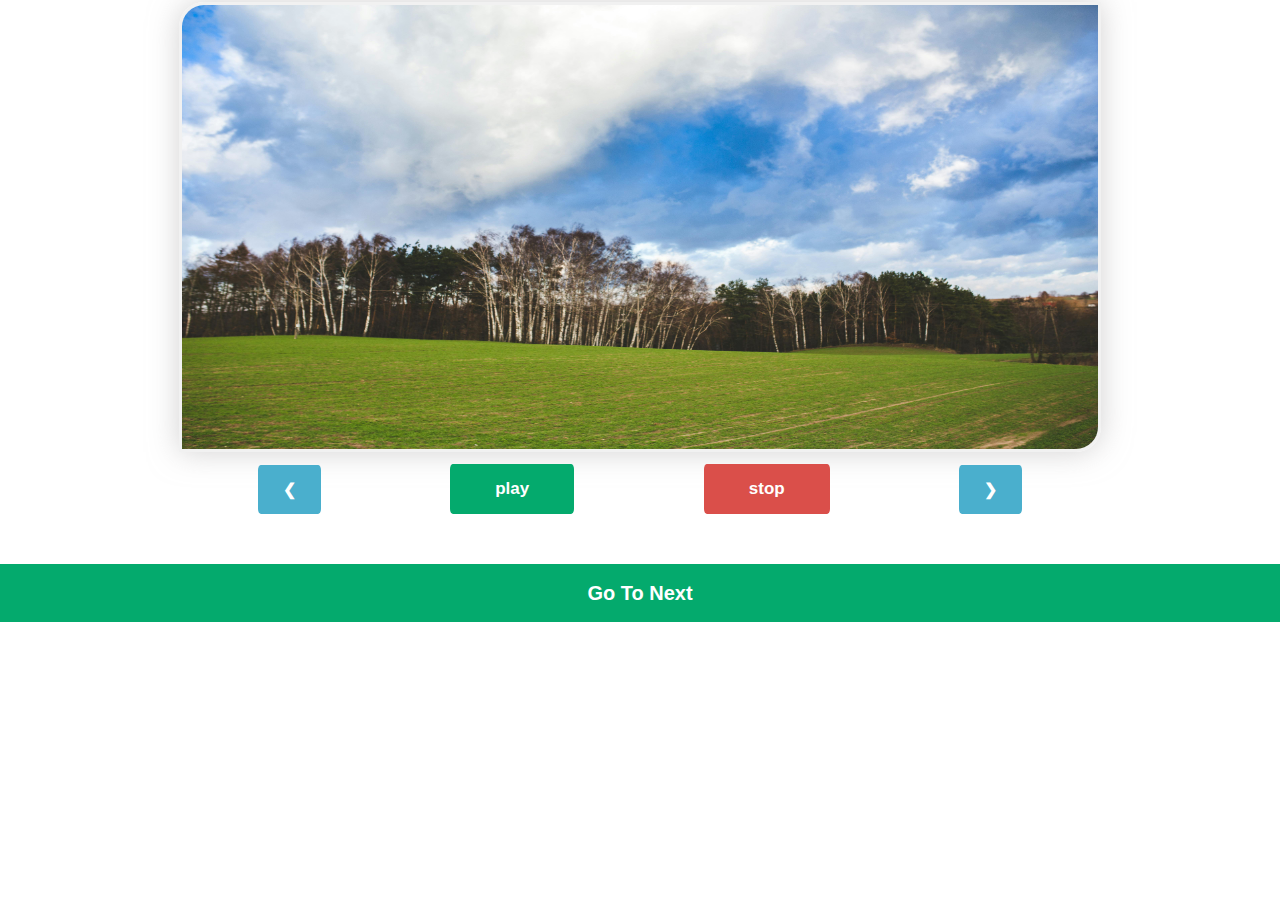
<file: index.html>
<!DOCTYPE html>
<html lang="en">
  <head>
    <meta charset="UTF-8" />
    <meta name="viewport" content="width=device-width, initial-scale=1.0" />
    <title>Automatic slider</title>
    <link rel="stylesheet" href="./style.css" />
  </head>
  <body> 
    <div class="slider">
      <img id="imageSlider" src="./images/slider/1.jpg" alt="">
      <div class="buttons">
        <button onclick="prevImage()" id="prevBtn">❮</button>
        <button onclick="start()" id="play">play</button>
        <button onclick="stop()" id="stop">stop</button>
       <button onclick="nextImage()" id="nextBtn">❯</button>
      </div>
    </div>
    <div id="goNext">
      <button onclick="openTLPage()" class="nextBtnStyle" id="traffic">
        Go To Next
      </button>
    </div>
    <script src="./master.js"></script>
  </body>
</html>
</file>
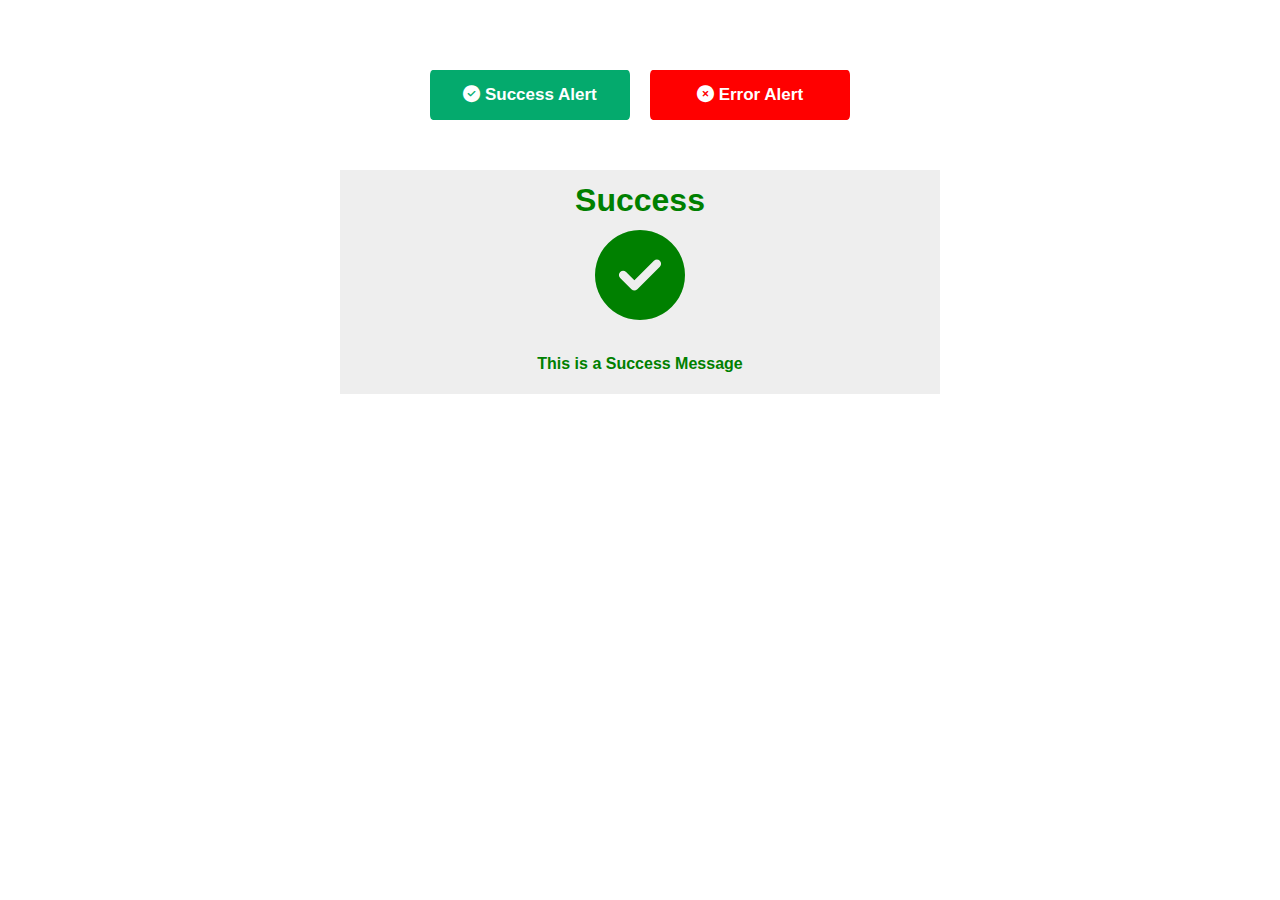
<file: alertPage.html>
<!DOCTYPE html>
<html lang="en">
  <head>
    <meta charset="UTF-8" />
    <meta name="viewport" content="width=device-width, initial-scale=1.0" />
    <title>Alert Message</title>
    <link
      rel="stylesheet"
      href="https://cdnjs.cloudflare.com/ajax/libs/font-awesome/6.1.1/css/all.min.css"
    />
    <link rel="stylesheet" href="./style.css" />
  </head>
  <body>
    <div class="container">
      <div class="alertB">
        <button id="success" onclick="succAlert()">
          <i
            id="successIcon"
            class="fas fa-check-circle"
            style="color: white"
          ></i>
           Success Alert
        </button>
        <button id="error" onclick="errorAlert()">
          <i
            id="errorIcon"
            class="fas fa-times-circle"
            style="color: white"
          ></i> Error Alert</button>
      </div>
      <div class="message" id="message">
        <h1 id="myH1">Success</h1>
        <i
          id="Icon"
          class="fas fa-check-circle"
        ></i>
        <p id="myP">This is a Success Message</p>
      </div>
    </div>
    <script src="./master.js"></script>
  </body>
</html>
</file>
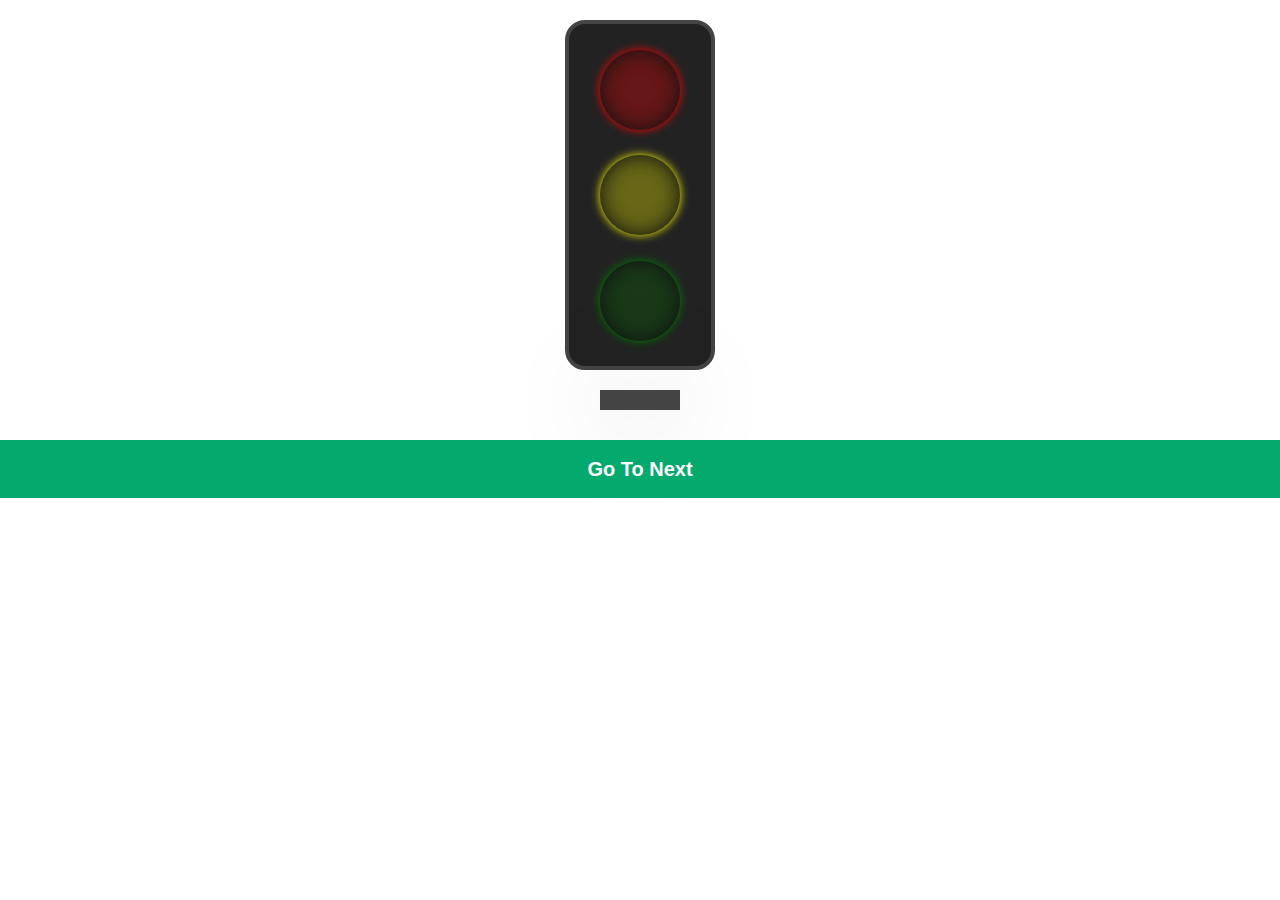
<file: trafficLights.html>
<!DOCTYPE html>
<html lang="en">
  <head>
    <meta charset="UTF-8" />
    <meta name="viewport" content="width=device-width, initial-scale=1.0" />
    <title>Traffic Lights</title>
    <link rel="stylesheet" href="./style.css" />
  </head>
  <body>
    <div class="trafficLight">
      <div id="red" class="red"></div>
      <div id="yellow" class="yellow"></div>
      <div id="green" class="green"></div>
    </div>
    <p id="state"></p>
    <div id="goNext">
      <button onclick="openAlertPage()" class="nextBtnStyle" id="nextPageBtn">
        Go To Next
      </button>
    </div>
    <script src="./master.js"></script>
  </body>
</html>
</file>
<file: style.css>
* {
  margin: 0;
  padding: 0;
  font-family: Arial, Helvetica, sans-serif;
  box-sizing: border-box;
}
:root {
  --main-color: #04aa6d;
}
.slider {
  width: 80%;
  display: flex;
  flex-direction: column;
  justify-content: center;
  overflow: auto;
  margin: 0 auto;
}
.slider img {
  width: 90%;
  height: 450px;
  margin: 2px auto;
  margin-bottom: 12px;
  border: 3px solid #f1f1f1;
  border-radius: 25px 0 25px 0;
  -webkit-border-radius: 25px 0 25px 0;
  -moz-border-radius: 25px 0 25px 0;
  -ms-border-radius: 25px 0 25px 0;
  -o-border-radius: 25px 0 25px 0;
  box-shadow: 0px 0px 30px #afaeae91;
}
.buttons {
  display: flex;
  justify-content: space-evenly;
  margin-bottom: 20px;
}
.buttons #prevBtn,
#nextBtn {
  background-color: #4aafcd;
  color: white;
  padding: 15px 25px;
  border: none;
  border-radius: 3px 5px;
  display: flex;
  font-weight: bolder;
  font-size: 16px;
  justify-content: baseline;
  cursor: pointer;
  -webkit-border-radius: 3px 5px;
  -moz-border-radius: 3px 5px;
  -ms-border-radius: 3px 5px;
  -o-border-radius: 3px 5px;
  align-self: center;
}
#prevBtn:hover,
#play:hover,
#stop:hover,
#nextBtn:hover {
  opacity: 0.8;
}
#play,
#stop {
  background-color: var(--main-color);
  color: white;
  padding: 15px 45px;
  border: none;
  border-radius: 3px 5px;
  display: flex;
  font-weight: bolder;
  font-size: 17px;
  justify-content: baseline;
  cursor: pointer;
  -webkit-border-radius: 3px 5px;
  -moz-border-radius: 3px 5px;
  -ms-border-radius: 3px 5px;
  -o-border-radius: 3px 5px;
  align-self: center;
}
#stop {
  background-color: #da4f4a;
}

#goNext {
  width: 100%;
}

/*=====================================================================*/
.trafficLight {
  width: 150px;
  height: 350px;
  margin: 20px auto;
  background-color: #222;
  border: 4px solid #444;
  border-radius: 20px;
  -webkit-border-radius: 20px;
  -moz-border-radius: 20px;
  -ms-border-radius: 20px;
  -o-border-radius: 20px;
  display: flex;
  flex-direction: column;
  justify-content: space-evenly;
}
.red,
.yellow,
.green {
  width: 80px;
  height: 80px;
  align-self: center;
  border-radius: 50%;
  -webkit-border-radius: 50%;
  -moz-border-radius: 50%;
  -ms-border-radius: 50%;
  -o-border-radius: 50%;
  border: none;
}
.red {
  background-color: rgba(255, 0, 0, 0.308);
  box-shadow: 0 0 20px #111 inset, 0 0 10px red;
}
.yellow {
  background-color: rgba(255, 255, 0, 0.315);
  box-shadow: 0 0 20px #111 inset, 0 0 10px yellow;
}
.green {
  background-color: rgba(0, 128, 0, 0.253);
  box-shadow: 0 0 20px #111 inset, 0 0 10px green;
}
#state {
  text-align: center;
  font-weight: bolder;
  box-shadow: 0 0 100px rgba(0, 0, 0, 0.267);
  display: block;
  width: 80px;
  padding: 10px;
  background-color: #444;
  margin: 0 auto;
}
/*=====================================================================*/

.container {
  display: flex;
  flex-direction: column;
  align-items: center;
  margin-top: 50px;
  padding: 20px;
}
.alertB {
  display: flex;
}
#success,
#error {
  background-color: var(--main-color);
  color: white;
  padding: 15px 25px;
  width: 200px;
  border: none;
  border-radius: 3px 5px;
  font-weight: bolder;
  font-size: 17px;
  cursor: pointer;
  -webkit-border-radius: 3px 5px;
  -moz-border-radius: 3px 5px;
  -ms-border-radius: 3px 5px;
  -o-border-radius: 3px 5px;
  align-self: center;
}
#success {
  margin-right: 20px;
}
#error {
  background-color: red;
}
#success:hover,
#error:hover {
  opacity: 0.8;
}

.message{
  width: 600px;
  line-height: 60px;
  margin: 50px auto;
  text-align: center;
  background-color: #eee;
  color: green;
  font-weight: bolder;
}
.message i{
  font-size: 90px;
}
/*=====================================================================*/
.nextBtnStyle {
  width: 100%;
  line-height: 58px;
  margin-top: 30px;
  background-color: var(--main-color);
  color: white;
  border: none;
  font-weight: bolder;
  font-size: 20px;

  justify-content: baseline;
  cursor: pointer;
}
</file>
